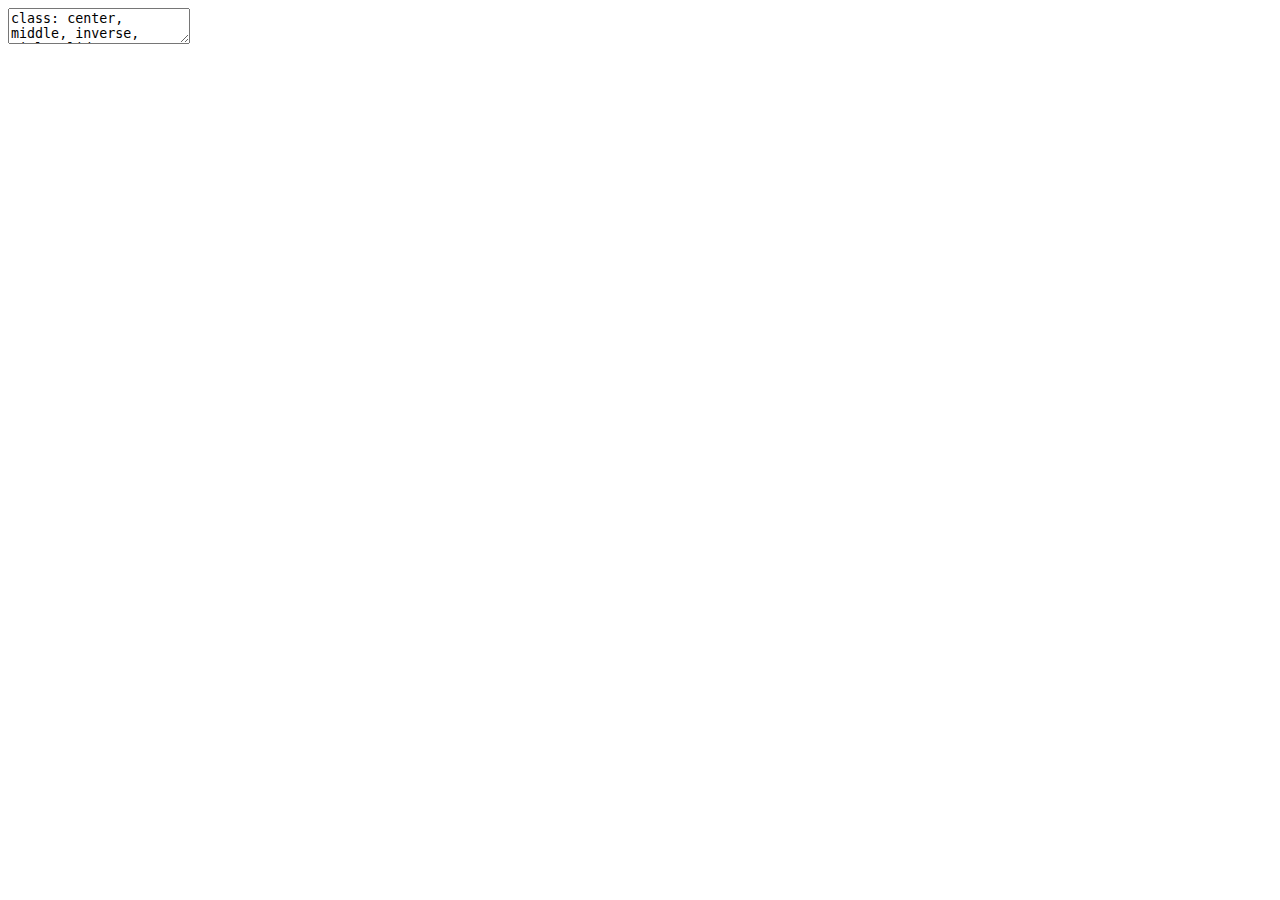
<file: Intro_Nets_slides.html>
<!DOCTYPE html>
<html lang="" xml:lang="">
  <head>
    <title>Intro to Network Analysis with R</title>
    <meta charset="utf-8" />
    <meta name="author" content="Maria C. Ramos" />
    <link href="libs/remark-css/default.css" rel="stylesheet" />
    <link href="libs/remark-css/rladies.css" rel="stylesheet" />
    <link href="libs/remark-css/rladies-fonts.css" rel="stylesheet" />
    <link href="libs/countdown/countdown.css" rel="stylesheet" />
    <script src="libs/countdown/countdown.js"></script>
  </head>
  <body>
    <textarea id="source">
class: center, middle, inverse, title-slide

# Intro to Network Analysis with R
## R-Ladies St. Louis
### Maria C. Ramos
### 2020/11/11

---

class: center, top






# Before we start

Make sure you have installed the following packages:
.left[

```r
# for network analysis
install.packages("igraph")

# for accessing the data
install.packages("igraphdata")

# for community detection
install.packages("ape")
```
]
---
class: center, middle

# Intro &amp; Overview
---

# Network Analysis 

--

+ Map and understand complex structures &amp; systems 

--

+ Relational methods

--

+ Connections, structures &amp; positions

--
.center[
##&lt;br&gt;&lt;br&gt;_**Entities**_ and their _**relations**_
]

---
class: inverse, center, middle

# Some Applications
---
COVID-19
![img_covid](images/covid.png)
Goodreau SM, Pollock ED, Birnbaum JK, Hamilton DT, Morris M, on behalf of the Statnet Development Team. 2020. Can’t I please just visit one friend?: Visualizing social distancing networks in the era of COVID-19. http://statnet.org/COVID-JustOneFriend/]

---
Political Polarization

![img_polarization](images/polarization.png)
&lt;br&gt;Moody, J., &amp; Mucha, P. J. (2013). Portrait of political party polarization. Network Science, 1(1), 119-121.

---
Connectome&lt;br&gt;&lt;br&gt;

![img_food](images/connectome.png)

&lt;br&gt;&lt;br&gt;Wu, G. R., Stramaglia, S., Chen, H., Liao, W., &amp; Marinazzo, D. (2013). Mapping the voxel-wise effective connectome in resting state fMRI. PloS one, 8(9), e73670.
---
Food Web&lt;br&gt;&lt;br&gt;
![img_food](images/food.png)

&lt;br&gt;&lt;br&gt;Ahn, Y. Y., Ahnert, S. E., Bagrow, J. P., &amp; Barabasi, A. L. (2011). Flavor network and the principles of food pairing. Sci Rep, 1, 196.
---

class: center, top

# Today's Workshop





.center[

&lt;img src="Intro_Nets_slides_files/figure-html/unnamed-chunk-5-1.png" width="504" /&gt;
]

--- 

class: center, middle

# Network Elements

---
# Basic Network Elements 

- Vertices (nodes)


.center[
&lt;img src="Intro_Nets_slides_files/figure-html/unnamed-chunk-7-1.png" width="504" /&gt;
]
---
# Basic Network Elements 

- Edges (ties)

.center[
&lt;img src="Intro_Nets_slides_files/figure-html/unnamed-chunk-8-1.png" width="504" /&gt;
]

---
# Basic Network Elements 

## Direction
.pull-left[
- Directed 
&lt;img src="Intro_Nets_slides_files/figure-html/unnamed-chunk-9-1.png" width="504" /&gt;
]

.pull-right[
- Undirected 
&lt;img src="Intro_Nets_slides_files/figure-html/unnamed-chunk-10-1.png" width="504" /&gt;
]

---

# Basic Network Elements 

## Weights

.pull-left[
- Unweighted 
&lt;img src="Intro_Nets_slides_files/figure-html/unnamed-chunk-11-1.png" width="504" /&gt;
]

.pull-right[
- Weighted 
&lt;img src="Intro_Nets_slides_files/figure-html/unnamed-chunk-12-1.png" width="504" /&gt;
]

---

class: inverse, center, middle

# Let's take a look at our network 

---
class: inverse, center, top

# Your turn!

.left[
+ Explore the karate network 
+ How many nodes does the network have? 
+ Is the network directed or indirected? 
+ What vertex and edge attributes does the network have?
+ Does the graph have multiple edges per pair of nodes or any loops?
]

<div class="countdown" id="timer_5faa0252" style="right:0;bottom:0;left:0;margin:5%;padding:50px;font-size:6em;" data-warnwhen="0">
<code class="countdown-time"><span class="countdown-digits minutes">02</span><span class="countdown-digits colon">:</span><span class="countdown-digits seconds">00</span></code>
</div>

---
#Solutions


```r
data(karate)
karate
```

```
*## IGRAPH 4b458a1 UNW- 34 78 -- Zachary's karate club network
*## + attr: name (g/c), Citation (g/c), Author (g/c), Faction (v/n), name
*## | (v/c), label (v/c), color (v/n), weight (e/n)
## + edges from 4b458a1 (vertex names):
##  [1] Mr Hi  --Actor 2  Mr Hi  --Actor 3  Mr Hi  --Actor 4  Mr Hi  --Actor 5 
##  [5] Mr Hi  --Actor 6  Mr Hi  --Actor 7  Mr Hi  --Actor 8  Mr Hi  --Actor 9 
##  [9] Mr Hi  --Actor 11 Mr Hi  --Actor 12 Mr Hi  --Actor 13 Mr Hi  --Actor 14
## [13] Mr Hi  --Actor 18 Mr Hi  --Actor 20 Mr Hi  --Actor 22 Mr Hi  --Actor 32
## [17] Actor 2--Actor 3  Actor 2--Actor 4  Actor 2--Actor 8  Actor 2--Actor 14
## [21] Actor 2--Actor 18 Actor 2--Actor 20 Actor 2--Actor 22 Actor 2--Actor 31
## [25] Actor 3--Actor 4  Actor 3--Actor 8  Actor 3--Actor 9  Actor 3--Actor 10
## + ... omitted several edges
```


```r
is.simple(karate)
```

```
*## [1] TRUE
```
---
class: center, middle

# Closer Inspection

---

class: inverse, center, top

# Your turn!

.left[
Replace every [xxx] in the code to answer each question. 

+ How many factions does the karate network have?
+ How many nodes belong to each faction?
+ Which nodes nominated Mr Hi?
+ Which nodes nominated John A?
+ How many nodes nominated both Mr Hi and John A?
+ Is there an edge between Mr Hi and John A?
]

<div class="countdown" id="timer_5faa0371" style="right:0;bottom:0;left:0;margin:5%;padding:50px;font-size:6em;" data-warnwhen="0">
<code class="countdown-time"><span class="countdown-digits minutes">03</span><span class="countdown-digits colon">:</span><span class="countdown-digits seconds">00</span></code>
</div>

---
# Solutions

Factions


```r
table(V(karate)$Faction)
```

```
## 
##  1  2 
## 16 18
```

Nodes that nominated Mr Hi


```r
neighbors(karate, "Mr Hi", mode = "in")
```

```
## + 16/34 vertices, named, from 4b458a1:
##  [1] Actor 2  Actor 3  Actor 4  Actor 5  Actor 6  Actor 7  Actor 8  Actor 9 
##  [9] Actor 11 Actor 12 Actor 13 Actor 14 Actor 18 Actor 20 Actor 22 Actor 32
```

---
# Solutions

Nodes that nominated John A


```r
neighbors(karate, "John A", mode = "in")
```

```
## + 17/34 vertices, named, from 4b458a1:
##  [1] Actor 9  Actor 10 Actor 14 Actor 15 Actor 16 Actor 19 Actor 20 Actor 21
##  [9] Actor 23 Actor 24 Actor 27 Actor 28 Actor 29 Actor 30 Actor 31 Actor 32
## [17] Actor 33
```

How many nodes nominated both Mr Hi and John A?


```r
mh &lt;- neighbors(karate, "Mr Hi", mode = "in")
ja &lt;- neighbors(karate, "John A", mode = "in")
sum(mh %in% ja)
```

```
## [1] 4
```

Is there an edge between Mr Hi and John A?


```r
E(karate)["Mr Hi" %--% "John A"]
```

```
## + 0/78 edges from 4b458a1 (vertex names):
```

---
class: center, middle

# Network Visualization

---
# Basics

--

+ Via algorithms 

--

+ Reduce the crossing of edges 

--

+ Keep the edge length as constant as possible

---
# Plotting Parameters 

**Nodes** 

vertex.[parameter] (e.g., vertex.color =)

&lt;table&gt;
 &lt;thead&gt;
  &lt;tr&gt;
   &lt;th style="text-align:left;"&gt; node_parameter &lt;/th&gt;
   &lt;th style="text-align:left;"&gt; purpose_options &lt;/th&gt;
  &lt;/tr&gt;
 &lt;/thead&gt;
&lt;tbody&gt;
  &lt;tr&gt;
   &lt;td style="text-align:left;"&gt; color &lt;/td&gt;
   &lt;td style="text-align:left;"&gt; node color &lt;/td&gt;
  &lt;/tr&gt;
  &lt;tr&gt;
   &lt;td style="text-align:left;"&gt; shape &lt;/td&gt;
   &lt;td style="text-align:left;"&gt; circle, square, rectangle, sphere, pie, raster, etc. &lt;/td&gt;
  &lt;/tr&gt;
  &lt;tr&gt;
   &lt;td style="text-align:left;"&gt; size &lt;/td&gt;
   &lt;td style="text-align:left;"&gt; default = 15 &lt;/td&gt;
  &lt;/tr&gt;
  &lt;tr&gt;
   &lt;td style="text-align:left;"&gt; label &lt;/td&gt;
   &lt;td style="text-align:left;"&gt; vector with labels &lt;/td&gt;
  &lt;/tr&gt;
  &lt;tr&gt;
   &lt;td style="text-align:left;"&gt; label family &lt;/td&gt;
   &lt;td style="text-align:left;"&gt; font family of the label: Helvetica, Times &lt;/td&gt;
  &lt;/tr&gt;
  &lt;tr&gt;
   &lt;td style="text-align:left;"&gt; label font &lt;/td&gt;
   &lt;td style="text-align:left;"&gt; 1= plain, 2= bold, 3= italic, 4 = bold italic &lt;/td&gt;
  &lt;/tr&gt;
  &lt;tr&gt;
   &lt;td style="text-align:left;"&gt; label cex &lt;/td&gt;
   &lt;td style="text-align:left;"&gt; font size &lt;/td&gt;
  &lt;/tr&gt;
  &lt;tr&gt;
   &lt;td style="text-align:left;"&gt; label distance &lt;/td&gt;
   &lt;td style="text-align:left;"&gt; distance between node and label &lt;/td&gt;
  &lt;/tr&gt;
  &lt;tr&gt;
   &lt;td style="text-align:left;"&gt;  &lt;/td&gt;
   &lt;td style="text-align:left;"&gt;  &lt;/td&gt;
  &lt;/tr&gt;
&lt;/tbody&gt;
&lt;/table&gt;

---
# Plotting Parameters 

**Edges**

edge.[parameter] (e.g., edge.color =)

&lt;table&gt;
 &lt;thead&gt;
  &lt;tr&gt;
   &lt;th style="text-align:left;"&gt; edge_parameter &lt;/th&gt;
   &lt;th style="text-align:left;"&gt; purpose_options &lt;/th&gt;
  &lt;/tr&gt;
 &lt;/thead&gt;
&lt;tbody&gt;
  &lt;tr&gt;
   &lt;td style="text-align:left;"&gt; color &lt;/td&gt;
   &lt;td style="text-align:left;"&gt; edge color &lt;/td&gt;
  &lt;/tr&gt;
  &lt;tr&gt;
   &lt;td style="text-align:left;"&gt; lty &lt;/td&gt;
   &lt;td style="text-align:left;"&gt; type of line: 0='blank', 1= 'solid', 2= 'dashed', 3= 'dotted', 4 = 'dotdash', 5= 'longdash', 6= 'twodash' &lt;/td&gt;
  &lt;/tr&gt;
  &lt;tr&gt;
   &lt;td style="text-align:left;"&gt; width &lt;/td&gt;
   &lt;td style="text-align:left;"&gt; default = 1 &lt;/td&gt;
  &lt;/tr&gt;
  &lt;tr&gt;
   &lt;td style="text-align:left;"&gt; label &lt;/td&gt;
   &lt;td style="text-align:left;"&gt; vector with labels &lt;/td&gt;
  &lt;/tr&gt;
  &lt;tr&gt;
   &lt;td style="text-align:left;"&gt; label family &lt;/td&gt;
   &lt;td style="text-align:left;"&gt; font family of the label: Helvetica, Times &lt;/td&gt;
  &lt;/tr&gt;
  &lt;tr&gt;
   &lt;td style="text-align:left;"&gt; label font &lt;/td&gt;
   &lt;td style="text-align:left;"&gt; 1= plain, 2= bold, 3= italic, 4 = bold italic &lt;/td&gt;
  &lt;/tr&gt;
  &lt;tr&gt;
   &lt;td style="text-align:left;"&gt; label cex &lt;/td&gt;
   &lt;td style="text-align:left;"&gt; font size &lt;/td&gt;
  &lt;/tr&gt;
  &lt;tr&gt;
   &lt;td style="text-align:left;"&gt; curvature &lt;/td&gt;
   &lt;td style="text-align:left;"&gt; edge curvature - range [0,1] &lt;/td&gt;
  &lt;/tr&gt;
  &lt;tr&gt;
   &lt;td style="text-align:left;"&gt; arrow size &lt;/td&gt;
   &lt;td style="text-align:left;"&gt; default = 1 &lt;/td&gt;
  &lt;/tr&gt;
&lt;/tbody&gt;
&lt;/table&gt;

---
# Two Options

.pull-left[Option 1: Setting visual properties outside the plot function

+ 1. Set vertex/edge attributes
+ 2. Plot the net


```r
# vertex properties 
*V(UKfaculty)$color &lt;- "dodgerblue"

# vertex label properties
V(UKfaculty)$label.color &lt;- "white"
V(UKfaculty)$label.cex &lt;- 0.5

# edge properties
E(UKfaculty)$color &lt;- "gray"

*plot(UKfaculty)
```

]

.pull-right[Option 2 Setting visual properties inside the plot function
+ Use the function arguments


```r
*plot(UKfaculty,
     # === vertex properties 
*    vertex.color = "dodgerblue",
     vertex.frame.color = "dodgerblue",
     vertex.size = 9,
     # === vertex label properties
     vertex.label.cex = 0.5,
     vertex.label.color = "white",
     vertex.label.family = "Helvetica",
     # === edge properties
     edge.color = "gray",
     edge.width = 0.5,
     edge.arrow.size = 0.2)
```

]
---
#Which option to choose?

.pull-left[Option 1: Setting visual properties outside the plot function

+ 1. Set vertex/edge attributes
+ 2. Plot the net


&lt;br&gt;&lt;br&gt;_**Use for assigning local visual properties to different subsets**_ 

]

.pull-right[Option 2 Setting visual properties inside the plot function
+ Use the function arguments


&lt;br&gt;&lt;br&gt;&lt;br&gt;_**Use for assigning global visual properties**_ 
]
--

.center[&lt;br&gt;&lt;br&gt;&lt;br&gt;_**Most often combine the two**_] 

---

class: inverse, center, middle

# Let's try these!

---

class: inverse, center, top

# Your turn!

.left[
Create your own plot of the karate data. Try changing different parameters. 

+ Use the parameter cheatsheet and color cheatsheet 

Reach goal: color different subsets of vertices and edges in a different way using the selection tools we learned in the previous section. 

]

<div class="countdown" id="timer_5faa026e" style="right:0;bottom:0;left:0;margin:5%;padding:50px;font-size:6em;" data-warnwhen="0">
<code class="countdown-time"><span class="countdown-digits minutes">10</span><span class="countdown-digits colon">:</span><span class="countdown-digits seconds">00</span></code>
</div>

---
class: center, middle

# Descriptive Network Statistics
---

### Density 

Proportion of actual edges out of possible edges. 

--
### Reciprocity

Two types

--

+ Number of reciprocal edges over the total number of edges

--

+ Number of reciprocal edges over the number of dyads with only one, unreciprocated edge  

--

.center[**Indication of connectivity**]
---

### Dyad Census 

--

Dyads are pairs of vertices. In directed graphs they can be:

--

+ Null: no edge between the pair.

--

+ Asymmetric: one directed edge.

--

+ Mutual: two directed edges. 

--

.center[**Indication of hierarchical structure**]

---
### Transitivity

--

Also known as clustering coefficient

--

Fraction of transitive triplets

--

.pull-left[
**Transitive triplet**
&lt;img src="Intro_Nets_slides_files/figure-html/unnamed-chunk-27-1.png" width="504" /&gt;
]

.pull-right[
**Intransitive triplet**
&lt;img src="Intro_Nets_slides_files/figure-html/unnamed-chunk-28-1.png" width="504" /&gt;
]
---

### Reachability - Average path length
.center[
&lt;img src="Intro_Nets_slides_files/figure-html/unnamed-chunk-29-1.png" width="504" /&gt;
]
---

### Diameter

.center[
&lt;img src="Intro_Nets_slides_files/figure-html/unnamed-chunk-30-1.png" width="504" /&gt;
]
---
### Connected components

.pull-left[
**Strongly connected**
&lt;img src="Intro_Nets_slides_files/figure-html/unnamed-chunk-31-1.png" width="504" /&gt;
]
.pull-right[
**Weakly connected**
&lt;img src="Intro_Nets_slides_files/figure-html/unnamed-chunk-32-1.png" width="504" /&gt;
]
---

### Articulation points

Nodes that if removed would break the network into more components.
.center[


&lt;img src="Intro_Nets_slides_files/figure-html/unnamed-chunk-34-1.png" width="504" /&gt;
]
---
class: inverse, center, middle

# Let's try these!

---
class: center, top

# Your turn!

.left[
Obtain the following descriptive statistics for the karate data:
]

&lt;table&gt;
 &lt;thead&gt;
  &lt;tr&gt;
   &lt;th style="text-align:left;"&gt; measures &lt;/th&gt;
   &lt;th style="text-align:left;"&gt; functions &lt;/th&gt;
  &lt;/tr&gt;
 &lt;/thead&gt;
&lt;tbody&gt;
  &lt;tr&gt;
   &lt;td style="text-align:left;"&gt; density &lt;/td&gt;
   &lt;td style="text-align:left;"&gt; graph.density(net) &lt;/td&gt;
  &lt;/tr&gt;
  &lt;tr&gt;
   &lt;td style="text-align:left;"&gt; transitivity &lt;/td&gt;
   &lt;td style="text-align:left;"&gt; transitivity(net) &lt;/td&gt;
  &lt;/tr&gt;
  &lt;tr&gt;
   &lt;td style="text-align:left;"&gt; average path length &lt;/td&gt;
   &lt;td style="text-align:left;"&gt; average.path.length(net) &lt;/td&gt;
  &lt;/tr&gt;
  &lt;tr&gt;
   &lt;td style="text-align:left;"&gt; diameter &lt;/td&gt;
   &lt;td style="text-align:left;"&gt; diameter(net) &lt;/td&gt;
  &lt;/tr&gt;
  &lt;tr&gt;
   &lt;td style="text-align:left;"&gt; articulation points &lt;/td&gt;
   &lt;td style="text-align:left;"&gt; articulation.points(net) &lt;/td&gt;
  &lt;/tr&gt;
&lt;/tbody&gt;
&lt;/table&gt;

.center[What can you say about this network?]
<div class="countdown" id="timer_5faa02b9" style="bottom:0;left:0;margin:1%;padding:5px;font-size:4em;" data-warnwhen="0">
<code class="countdown-time"><span class="countdown-digits minutes">05</span><span class="countdown-digits colon">:</span><span class="countdown-digits seconds">00</span></code>
</div>

---
# Solutions

Density 


```r
graph.density(karate)
```

```
## [1] 0.1390374
```

Transitivity


```r
transitivity(karate)
```

```
## [1] 0.2556818
```

Average path length


```r
average.path.length(karate)
```

```
## [1] 2.4082
```

---
# Solutions

Diameter 


```r
diameter(karate)
```

```
## [1] 13
```

Articulation points

```r
articulation.points(karate)
```

```
## + 1/34 vertex, named, from 4b458a1:
## [1] Mr Hi
```

---
class: center, middle

# Centrality 

---
# Centrality

### Degree Centrality 
.pull-left[
**Indegree**
&lt;img src="Intro_Nets_slides_files/figure-html/unnamed-chunk-42-1.png" width="504" /&gt;
]

.pull-right[
**Outdegree**
&lt;img src="Intro_Nets_slides_files/figure-html/unnamed-chunk-43-1.png" width="504" /&gt;
]
---
# Centrality

### Closeness Centrality 

--

+ Based on the distance to all other nodes. 

--

+ Inverse of the node’s average geodesic distance to others in the network.

--

### Betweenness Centrality 

--

+ Based on its brokerage position.

--

+ Number of shortest that pass through the node.

--

.center[&lt;br&gt;&lt;br&gt;**Tease out local versus global patterns**]

---
# Centrality 
.center[
&lt;img src="Intro_Nets_slides_files/figure-html/unnamed-chunk-44-1.png" width="504" /&gt;
]

---
class: inverse, center, middle

# Let's try these!

---

class: inverse, center, top

# Your turn!

.left[

Calculate degree, closeness, and betweenness centrality for the karate network. 

Which are the most central nodes according to different measures?
]

<div class="countdown" id="timer_5faa01b3" style="right:0;bottom:0;left:0;margin:5%;padding:50px;font-size:6em;" data-warnwhen="0">
<code class="countdown-time"><span class="countdown-digits minutes">05</span><span class="countdown-digits colon">:</span><span class="countdown-digits seconds">00</span></code>
</div>
---
# Solutions

Degree centrality 


```r
deg &lt;- degree(karate)
sort(deg, decreasing = T)
```

```
##   John A    Mr Hi Actor 33  Actor 3  Actor 2  Actor 4 Actor 32  Actor 9 
##       17       16       12       10        9        6        6        5 
## Actor 14 Actor 24  Actor 6  Actor 7  Actor 8 Actor 28 Actor 30 Actor 31 
##        5        5        4        4        4        4        4        4 
##  Actor 5 Actor 11 Actor 20 Actor 25 Actor 26 Actor 29 Actor 10 Actor 13 
##        3        3        3        3        3        3        2        2 
## Actor 15 Actor 16 Actor 17 Actor 18 Actor 19 Actor 21 Actor 22 Actor 23 
##        2        2        2        2        2        2        2        2 
## Actor 27 Actor 12 
##        2        1
```
---
Degree centrality 
.left[

```r
V(karate)$color &lt;- "gray"
V(karate)$color[V(karate)$name %in% names(sort(deg, decreasing = T)[1:5])] &lt;- "#88398A"
plot(karate, 
     vertex.color = V(karate)$color, 
     vertex.label.color = "white")
```

&lt;img src="Intro_Nets_slides_files/figure-html/unnamed-chunk-47-1.png" width="504" /&gt;
]
---
# Solutions

Closeness centrality 
.left[

```r
cl &lt;- closeness(karate)
sort(cl, decreasing = T)
```

```
##       Mr Hi      John A    Actor 20    Actor 13    Actor 21    Actor 29 
## 0.007575758 0.007575758 0.007246377 0.006134969 0.006134969 0.006097561 
##    Actor 32    Actor 33     Actor 9     Actor 3    Actor 18    Actor 14 
## 0.006097561 0.005952381 0.005882353 0.005847953 0.005780347 0.005747126 
##    Actor 19     Actor 2     Actor 8    Actor 10    Actor 22    Actor 11 
## 0.005586592 0.005494505 0.005494505 0.005494505 0.005319149 0.005291005 
##    Actor 30     Actor 4    Actor 15    Actor 27    Actor 31    Actor 23 
## 0.005263158 0.005235602 0.005154639 0.005076142 0.004878049 0.004716981 
##    Actor 25     Actor 7    Actor 28     Actor 5     Actor 6    Actor 12 
## 0.004694836 0.004629630 0.004629630 0.004587156 0.004587156 0.004405286 
##    Actor 24    Actor 16    Actor 26    Actor 17 
## 0.004149378 0.004098361 0.003690037 0.003267974
```
]

---
Closeness Centrality
.left[

```r
V(karate)$color &lt;- "gray"
V(karate)$color[V(karate)$name %in% names(sort(cl, decreasing = T)[1:5])] &lt;- "#88398A"
plot(karate, 
     vertex.color = V(karate)$color, 
     vertex.label.color = "white")
```

&lt;img src="Intro_Nets_slides_files/figure-html/unnamed-chunk-49-1.png" width="504" /&gt;
]
---
# Solutions

Betweenness centrality 
.left[

```r
btw &lt;- betweenness(karate)
sort(btw, decreasing = T)
```

```
##      Mr Hi     John A   Actor 20   Actor 32   Actor 33    Actor 3   Actor 25 
## 250.150000 209.500000 127.066667  66.333333  38.133333  36.650000  33.833333 
##    Actor 2   Actor 18    Actor 6    Actor 7    Actor 9   Actor 29   Actor 10 
##  33.800000  16.100000  15.500000  15.500000  13.100000  10.100000   7.283333 
##   Actor 28   Actor 19   Actor 31    Actor 4   Actor 14   Actor 24    Actor 5 
##   6.500000   3.000000   3.000000   1.333333   1.200000   1.000000   0.500000 
##   Actor 11   Actor 26    Actor 8   Actor 12   Actor 13   Actor 15   Actor 16 
##   0.500000   0.500000   0.000000   0.000000   0.000000   0.000000   0.000000 
##   Actor 17   Actor 21   Actor 22   Actor 23   Actor 27   Actor 30 
##   0.000000   0.000000   0.000000   0.000000   0.000000   0.000000
```
]
---
Betweenness centrality 
.left[

```r
V(karate)$color &lt;- "gray"
V(karate)$color[V(karate)$name %in% names(sort(btw, decreasing = T)[1:5])] &lt;- "#88398A"
plot(karate, 
     vertex.color = V(karate)$color, 
     vertex.label.color = "white")
```

&lt;img src="Intro_Nets_slides_files/figure-html/unnamed-chunk-51-1.png" width="504" /&gt;
]

---

class: center, middle

# Community Detection

---
# Community Detection

--

.center[&lt;br&gt; **Goal: find cohesive groups**]

--

+ Different ways of doing this

--

+ Modularity: more intra-community edges than one would expect at random

--

+ Algorithms try to maximize modularity

--

+ Most of these procedures are done with undirected  &amp; unweighted data

--

&lt;br&gt;&lt;br&gt;.center[**Always check substantively**]

---
class: inverse, center, middle

# Let's try these!

---

class: inverse, center, top

# Your turn!

.left[

Conduct a community detection procedure for the karate data? 

What are the communities you find?

Plot your results
]

<div class="countdown" id="timer_5faa00b7" style="right:0;bottom:0;left:0;margin:5%;padding:50px;font-size:6em;" data-warnwhen="0">
<code class="countdown-time"><span class="countdown-digits minutes">05</span><span class="countdown-digits colon">:</span><span class="countdown-digits seconds">00</span></code>
</div>
---
class: center, middle

# Where to go from here?
---
# Key Questions

--

## Networks as independent variables 

--

Non-network outcome:

--

- Are people whose friends suffer from some disease more likely to have the disease themselves?

--

- Do central actors have access to more resources?

--

## Networks as dependent variables 

--

Network outcome

--

- How structurally cohesive is a given network?

--

- What processes generate certain network structures?

---
# Mechanism of Action

--

## Connectionist

--

Networks as pipes 

--

Outcome results from what flows in the network:

--

- Spread of a virus

--

- Sharing of information

--

## Positional 

--

Outcome results from the positions &amp; roles that nodes occupy:

--

- Popularity effects

--

- Network embeddedness 

--

---
# More Resources 

+ Kolaczyk, E. D., &amp; Csárdi, G. (2014). Statistical analysis of network data with R (Vol. 65): Springer.

+ Luke, D. (2015). A User’s Guide to Network Analysis in R. Cham: Springer International Publishing : Imprint: Springer.

+ [Duke Network Analysis Center Tutorials](https://https://https://dnac.ssri.duke.edu/)

+ [Katya Ognyanova Tutorials](https://https://kateto.net/)
---
class: center, middle
# Thank you!

.center[Slides created via the R package [**xaringan**](https://github.com/yihui/xaringan).]

.center[&lt;br&gt;&lt;br&gt;&lt;br&gt;[mariacramos.com](https://https://mariacramos.com/)
&lt;br&gt;&lt;br&gt;.large[@mariacramosf]
]
    </textarea>
<style data-target="print-only">@media screen {.remark-slide-container{display:block;}.remark-slide-scaler{box-shadow:none;}}</style>
<script src="https://remarkjs.com/downloads/remark-latest.min.js"></script>
<script>var slideshow = remark.create({
"highlightStyle": "github",
"highlightLines": true,
"countIncrementalSlides": false
});
if (window.HTMLWidgets) slideshow.on('afterShowSlide', function (slide) {
  window.dispatchEvent(new Event('resize'));
});
(function(d) {
  var s = d.createElement("style"), r = d.querySelector(".remark-slide-scaler");
  if (!r) return;
  s.type = "text/css"; s.innerHTML = "@page {size: " + r.style.width + " " + r.style.height +"; }";
  d.head.appendChild(s);
})(document);

(function(d) {
  var el = d.getElementsByClassName("remark-slides-area");
  if (!el) return;
  var slide, slides = slideshow.getSlides(), els = el[0].children;
  for (var i = 1; i < slides.length; i++) {
    slide = slides[i];
    if (slide.properties.continued === "true" || slide.properties.count === "false") {
      els[i - 1].className += ' has-continuation';
    }
  }
  var s = d.createElement("style");
  s.type = "text/css"; s.innerHTML = "@media print { .has-continuation { display: none; } }";
  d.head.appendChild(s);
})(document);
// delete the temporary CSS (for displaying all slides initially) when the user
// starts to view slides
(function() {
  var deleted = false;
  slideshow.on('beforeShowSlide', function(slide) {
    if (deleted) return;
    var sheets = document.styleSheets, node;
    for (var i = 0; i < sheets.length; i++) {
      node = sheets[i].ownerNode;
      if (node.dataset["target"] !== "print-only") continue;
      node.parentNode.removeChild(node);
    }
    deleted = true;
  });
})();
(function() {
  "use strict"
  // Replace <script> tags in slides area to make them executable
  var scripts = document.querySelectorAll(
    '.remark-slides-area .remark-slide-container script'
  );
  if (!scripts.length) return;
  for (var i = 0; i < scripts.length; i++) {
    var s = document.createElement('script');
    var code = document.createTextNode(scripts[i].textContent);
    s.appendChild(code);
    var scriptAttrs = scripts[i].attributes;
    for (var j = 0; j < scriptAttrs.length; j++) {
      s.setAttribute(scriptAttrs[j].name, scriptAttrs[j].value);
    }
    scripts[i].parentElement.replaceChild(s, scripts[i]);
  }
})();
(function() {
  var links = document.getElementsByTagName('a');
  for (var i = 0; i < links.length; i++) {
    if (/^(https?:)?\/\//.test(links[i].getAttribute('href'))) {
      links[i].target = '_blank';
    }
  }
})();
// adds .remark-code-has-line-highlighted class to <pre> parent elements
// of code chunks containing highlighted lines with class .remark-code-line-highlighted
(function(d) {
  const hlines = d.querySelectorAll('.remark-code-line-highlighted');
  const preParents = [];
  const findPreParent = function(line, p = 0) {
    if (p > 1) return null; // traverse up no further than grandparent
    const el = line.parentElement;
    return el.tagName === "PRE" ? el : findPreParent(el, ++p);
  };

  for (let line of hlines) {
    let pre = findPreParent(line);
    if (pre && !preParents.includes(pre)) preParents.push(pre);
  }
  preParents.forEach(p => p.classList.add("remark-code-has-line-highlighted"));
})(document);</script>

<script>
slideshow._releaseMath = function(el) {
  var i, text, code, codes = el.getElementsByTagName('code');
  for (i = 0; i < codes.length;) {
    code = codes[i];
    if (code.parentNode.tagName !== 'PRE' && code.childElementCount === 0) {
      text = code.textContent;
      if (/^\\\((.|\s)+\\\)$/.test(text) || /^\\\[(.|\s)+\\\]$/.test(text) ||
          /^\$\$(.|\s)+\$\$$/.test(text) ||
          /^\\begin\{([^}]+)\}(.|\s)+\\end\{[^}]+\}$/.test(text)) {
        code.outerHTML = code.innerHTML;  // remove <code></code>
        continue;
      }
    }
    i++;
  }
};
slideshow._releaseMath(document);
</script>
<!-- dynamically load mathjax for compatibility with self-contained -->
<script>
(function () {
  var script = document.createElement('script');
  script.type = 'text/javascript';
  script.src  = 'https://mathjax.rstudio.com/latest/MathJax.js?config=TeX-MML-AM_CHTML';
  if (location.protocol !== 'file:' && /^https?:/.test(script.src))
    script.src  = script.src.replace(/^https?:/, '');
  document.getElementsByTagName('head')[0].appendChild(script);
})();
</script>
  </body>
</html>
</file>
<file: libs/remark-css/default.css>
a, a > code {
  color: rgb(249, 38, 114);
  text-decoration: none;
}
.footnote {
  position: absolute;
  bottom: 3em;
  padding-right: 4em;
  font-size: 90%;
}
.remark-code-line-highlighted     { background-color: #ffff88; }

.inverse {
  background-color: #272822;
  color: #d6d6d6;
  text-shadow: 0 0 20px #333;
}
.inverse h1, .inverse h2, .inverse h3 {
  color: #f3f3f3;
}
/* Two-column layout */
.left-column {
  color: #777;
  width: 20%;
  height: 92%;
  float: left;
}
.left-column h2:last-of-type, .left-column h3:last-child {
  color: #000;
}
.right-column {
  width: 75%;
  float: right;
  padding-top: 1em;
}
.pull-left {
  float: left;
  width: 47%;
}
.pull-right {
  float: right;
  width: 47%;
}
.pull-right + * {
  clear: both;
}
img, video, iframe {
  max-width: 100%;
}
blockquote {
  border-left: solid 5px lightgray;
  padding-left: 1em;
}
.remark-slide table {
  margin: auto;
  border-top: 1px solid #666;
  border-bottom: 1px solid #666;
}
.remark-slide table thead th { border-bottom: 1px solid #ddd; }
th, td { padding: 5px; }
.remark-slide thead, .remark-slide tfoot, .remark-slide tr:nth-child(even) { background: #eee }

@page { margin: 0; }
@media print {
  .remark-slide-scaler {
    width: 100% !important;
    height: 100% !important;
    transform: scale(1) !important;
    top: 0 !important;
    left: 0 !important;
  }
}
</file>
<file: libs/remark-css/rladies.css>
h1, h2, h3 {
  font-weight: normal;
  color: #562457;
}
a, a > code {
  color: #88398a;
}
.remark-code-line-highlighted { background-color: rgba(136, 57, 138, 0.3); }

.inverse {
  background-color: #562457;
}
.inverse, .inverse h1, .inverse h2, .inverse h3, .inverse a, inverse a > code {
  color: #fff;
}
</file>
<file: libs/remark-css/rladies-fonts.css>
@import url(https://fonts.googleapis.com/css?family=Lato);
@import url(https://fonts.googleapis.com/css?family=Yanone+Kaffeesatz);
@import url('https://fonts.googleapis.com/css?family=Inconsolata:400,700');

body { font-family: 'Lato', 'Palatino Linotype', 'Book Antiqua', Palatino, 'Microsoft YaHei', 'Songti SC', serif; }
h1, h2, h3 { font-family: 'Yanone Kaffeesatz'; }
.remark-code, .remark-inline-code { font-family: 'Inconsolata', 'Lucida Console', Monaco, monospace; color: #88398A}
</file>
<file: libs/countdown/countdown.css>
.countdown {
  background: inherit;
  position: absolute;
  cursor: pointer;
  font-size: 6em;
  line-height: 1;
  border-color: #ddd;
  border-width: 3px;
  border-style: solid;
  border-radius: 15px;
  box-shadow: 0px 4px 10px 0px rgba(50, 50, 50, 0.4);
  -webkit-box-shadow: 0px 4px 10px 0px rgba(50, 50, 50, 0.4);
  margin: 5%;
  padding: 50px;
  text-align: center;
}
.countdown {
  display: flex;
  align-items: center;
  justify-content: center;
}
.countdown .countdown-time {
  background: none;
  font-size: 100%;
  padding: 0;
}
.countdown-digits {
  color: white;
}
.countdown.running {
  border-color: #E5E5E5;
  background-color: white;
}
.countdown.running .countdown-digits {
  color: black;
}
.countdown.finished {
  border-color: #000000;
  background-color: black;
}
.countdown.finished .countdown-digits {
  color: white;
}
.countdown.running.warning {
  border-color: #CFAE24;
  background-color: #E6C229;
}
.countdown.running.warning .countdown-digits {
  color: #39300A;
}

@-webkit-keyframes blink {
	from {opacity: 1}
	50%  {opacity: 0.1}
	to   {opacity: 1}
}

@keyframes blink {
	from {opacity: 1}
	50%  {opacity: 0.1}
	to   {opacity: 1}
}

.countdown.running.blink-colon .countdown-digits.colon {
  -webkit-animation: blink 2s steps(1, end) 0s infinite;
          animation: blink 2s steps(1, end) 0s infinite;
}
</file>
